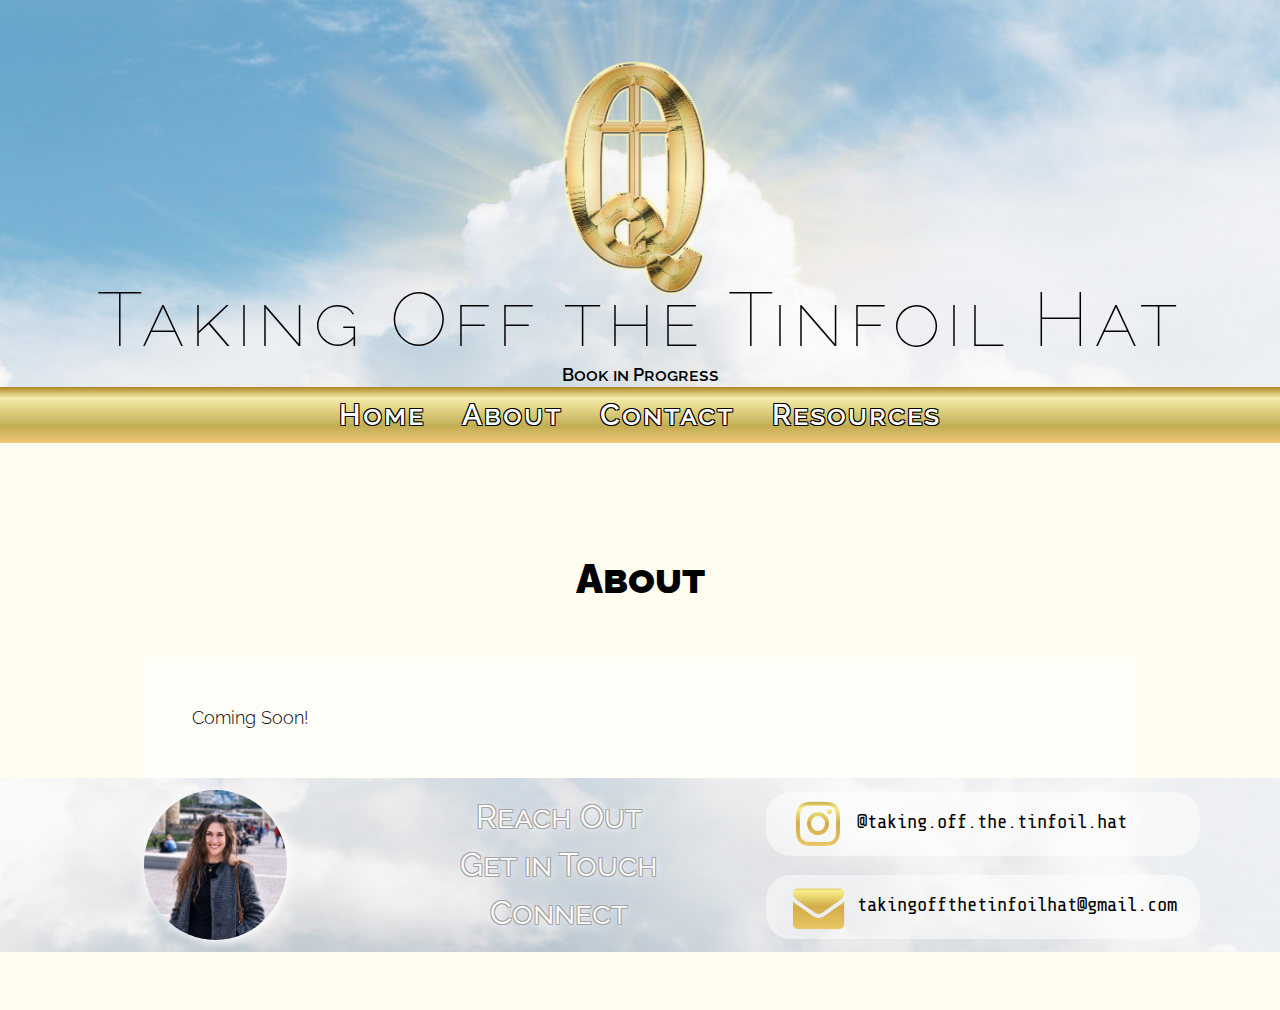
<file: about.html>
<html>
    <head>
        <meta charset="utf-8">
        <meta name="viewport" content="width=device-width, initial-scale=1.0">
        
        <link rel="stylesheet" type="text/css" 
            href="https://fonts.googleapis.com/css?family=Raleway">
        <link rel="stylesheet" href="https://cdnjs.cloudflare.com/ajax/libs/font-awesome/4.7.0/css/font-awesome.min.css">
       <link rel="stylesheet" type="text/css" href="//fonts.googleapis.com/css?family=Share+Tech+Mono" />

        <title>Taking Off the Tinfoil Hat</title>

        <style>
            #myBtn {display: none; position: fixed; font-family: "Raleway", sans-serif; bottom: 4vw; right: 2vw; z-index: 99; border: none; 
                        outline: none; background-color: rgba(255, 255, 255, 0.4); color: grey; 
                    padding: 1vw 1.2vw .8vw 1.2vw; border-radius: 10px; font-size: 2.5vw;}

            body {padding: 0; margin: 0; border: 0;}
            .header {position: relative; display: block; border: 0; margin: 0; padding: 0; overflow: hidden}
                .header img {width:100%; display: block; margin: 0 auto; padding: 0; border: 0;}
                .headertext {position: absolute; bottom: 2px; text-align: center; width: 100%; border: 0; margin: 0; padding: 0;}
                    .title {font-family: "Raleway", sans-serif; font-size: 5.9vw; font-variant: small-caps; font-weight: 100; letter-spacing: 5px;
                        border: 0; margin: 0; padding: 0;}
                    .inprog {font-family: "Raleway", sans-serif; font-size: 1.4vw; font-variant: small-caps; font-weight: 600; border: 0; margin: 0; padding: 0;}
            .menu { display: flex; flex-direction: row; justify-content: center; align-items: center; 
                    width: 100%; color: white; font-weight: 600; font-family: "Raleway", sans-serif; font-size: 2.3vw;
                    text-shadow: -1px -1px 0 #000, 1px -1px 0 #000, -1px 1px 0 #000, 1px 1px 0 #000; height: 4.4vw; letter-spacing: 2px;
                    background: linear-gradient(to bottom, #ae8625 0%, #f6edab 20%, #c1ad52 70%, #f3c57a 100%);
                    margin: 0; padding: 0; border: 0; font-variant: small-caps;}
                .centermenu {display: flex; width: 50%; justify-content: space-around; border: 0; margin: 0; padding: 0;}
                 a { text-decoration: none; color: white;}
                    .home {border: 0; margin: 0; padding: 0;}
                    .about {border: 0; margin: 0; padding: 0;}
                    .contact {border: 0; margin: 0; padding: 0;}
                    .resources {border: 0; margin: 0; padding: 0;}
            .main {display: flex; background: #FFFDEF; width: 100%; flex-direction: column; justify-content: center; align-items: center;
                    margin: 0; padding: 4.5vw 0; border: 0;}
                .subtitle {text-align: center; font-family: "Raleway", sans-serif; font-size: 3.2vw; font-weight: 600; 
                           padding: 1vw; margin:0; font-variant: small-caps; width: 25%;}
                .bodytext {background-color: rgba(255, 255, 255, 0.6); font-family: "Raleway", sans-serif; font-size: 1.4vw; text-align: left; 
                            margin: 0; padding: 50px; border: 0; width: 70%; font-weight: 300;}
           .footer {position: relative; display: flex; justify-content: center; align-items: center; border: 0; margin: 0; padding: 0; overflow: hidden}
                .footerimg {width: 100%;}                
                .footerflex {display: flex; position: absolute; justify-content: center; align-items: center; border: 0; margin: 0; padding: 0; overflow: hidden}
                .headshot img {border-radius: 50%; height: 11.7vw; box-shadow: 2px 2px 10px white; margin: 0 9.5vw;}
                .footertext {font-family: "Raleway", sans-serif; font-size: 2.5vw; font-variant: small-caps; text-align: center; color: white; 
                                border: 0; margin: 0vw 4.0vw; padding: 0; 
                                text-shadow: -1px -1px 0 #a3a3a3, 1px -1px 0 #a3a3a3, -1px 1px 0 #a3a3a3, 1px 1px 0 #a3a3a3, 2px 2px 10px white; line-height: 1.5;}
                .contacts {font-family: "Share Tech Mono", sans-serif; font-size: 1.5vw; text-align: left; margin: 0vw 4.5vw;}
                    .socials {background-color: rgba(255, 255, 255, 0.5); padding: 0.5vw 1.8vw 0.5vw; border-radius: 25px;}
                    .fa { padding: 0; font-size: 4.0vw; width: 4.5vw; text-align: center; text-decoration: none;}
                    .fa-instagram { background: -moz-linear-gradient(top, #ae8625 0%, #f7ef8a 20%, #d2ac47 50%, #edc967 100%); 
                                  background: -webkit-linear-gradient(top, #ae8625 0%, #f7ef8a 20%, #d2ac47 50%, #edc967 100%);
                                  background: linear-gradient(to bottom, #ae8625 0%, #f7ef8a 20%, #d2ac47 50%, #edc967 100%); -webkit-background-clip: text;
                                  -moz-background-clip: text; background-clip: text; -webkit-text-fill-color: transparent; border-radius: 10%; vertical-align: middle;}
                    .fa-envelope { background: -moz-linear-gradient(top, #ae8625 0%, #f7ef8a 20%, #d2ac47 50%, #edc967 100%); 
                                  background: -webkit-linear-gradient(top, #ae8625 0%, #f7ef8a 20%, #d2ac47 50%, #edc967 100%);
                                  background: linear-gradient(to bottom, #ae8625 0%, #f7ef8a 20%, #d2ac47 50%, #edc967 100%); -webkit-background-clip: text;
                                  -moz-background-clip: text; background-clip: text; -webkit-text-fill-color: transparent; vertical-align: middle;}
            
        @media only screen and (max-width: 800px) {
            #myBtn {display: none; position: fixed; font-family: "Raleway", sans-serif; bottom: 4vw; right: 2vw; z-index: 99; border: none; 
                    outline: none; background-color: rgba(255, 255, 255, 0.4); color: grey; 
                    padding: 1vw 1.2vw; border-radius: 10px; font-size: 4vw;}
            .header {position: relative; display: block; border: 0; margin: 0; padding: 0; overflow: hidden}
                .header img {width:200%; display: block; margin: 0; padding: 0; border: 0; transform: translatex(-25%);}
                .title {font-family: "Raleway", sans-serif; font-size: 5.5vw; font-variant: small-caps; font-weight: 100; letter-spacing: 5px;
                        border: 0; margin: 0; padding: 0;}
                .inprog {font-family: "Raleway", sans-serif; font-size: 1.7vw; font-variant: small-caps; font-weight: 600; border: 0; margin: 0; padding: 0;}
            .menu { display: flex; flex-direction: row; justify-content: center; align-items: center; 
                    width: 100%; font-weight: bold; font-family: "Raleway", sans-serif; font-size: 2.7vw; 
                    text-shadow: 0 0 0 #000, 0 0 0 #000, 0 0 0 #000, 0 0 0 #000;
                    height: 4.8vw; color: black; background: linear-gradient(to bottom, #ae8625 0%, #f6edab 20%, #c1ad52 70%, #f3c57a 100%);
                    margin: 0; padding: 0; border: 0; font-variant: small-caps;}
                .centermenu {display: flex; width: 90%; justify-content: space-around; border: 0; margin: 0; padding: 0;}
                 a { text-decoration: none; color: black;}
                    .home {border: 0; margin: 0; padding: 0;}
                    .about  {border: 0; margin: 0; padding: 0;}
                    .contact {border: 0; margin: 0; padding: 0;}
                    .resources {border: 0; margin: 0; padding: 0;}
            .main {display: flex; background: #FFFDEF; width: 100%; flex-direction: column; justify-content: center; align-items: center;
                    margin: 0; padding: 4.5vw 0; border: 0;}
                .subtitle {text-align: center; font-family: "Raleway", sans-serif; font-size: 3.4vw; font-weight: bold; 
                           padding: 4.5vw; margin:0; font-variant: small-caps; width: 70%;}
                .bodytext {background-color: rgba(255, 255, 255, 0.7); font-family: "Raleway", sans-serif; font-size: 3.0vw; 
                            text-align: left; margin: 0; padding: 4.5vw; 
                    border: 0; width: 70%; font-weight: 300;}
                .headshot img {border-radius: 50%; height: 22vw; box-shadow: 2px 2px 10px white; border: 0; margin: 1vw; padding: 0;}
                .info {display: flex; flex-direction: row; justify-content: space-around; align-items: center;}
                    .contacts {font-family: "Share Tech Mono", sans-serif; font-size: 2.0vw; text-align: center; margin: 0; border: 0; }
                        .socials {width: 50vw; background-color: rgba(255, 255, 255, 0.5); padding: 2vw 1.8vw 2vw; border-radius: 25px;}
                    .fa { padding: 0; font-size: 10.0vw; width: 25vw; text-align: center; text-decoration: none;}            
            .footerimg {width: 350%; text-align: center;}
            .footerflex {display: flex; position: absolute; justify-content: space-around; align-items: center; border: 0; margin: 0; padding: 0; overflow: hidden}
                .footertext {width: 25vw; font-family: "Raleway", sans-serif; font-size: 3.0vw; font-variant: small-caps; text-align: center; color: white; 
                    border: 0; margin: 0; padding: 0; font-weight: bold; 
                    text-shadow: -.1vw -.1vw 0 black, .1vw -.1vw 0 black, -.1vw .1vw 0 black, .1vw .1vw 0 black, .2vw .2vw 1vw white;}
            }
        </style>
    </head>

    <body>
        
        <button onclick="topFunction()" id="myBtn" title="Go to top">^</button>
        
        <div class="header">
            <img src="WebsiteHeader.resize.jpg">
            <div class="headertext">
                <p class="title">Taking Off the Tinfoil Hat</p>
                <p class="inprog">Book in Progress</p>          
            </div>
        </div>
      
        <div class="menu">
            <div class="centermenu"> 
                <div class="home"><a href="http://www.takingoffthetinfoilhat.com/">Home</a></div>
                <div class="about"><a href="http://www.takingoffthetinfoilhat.com/about">About</a></div>
                <div class="contact"><a href="http://www.takingoffthetinfoilhat.com/contact">Contact</a></div>
                <div class="resources"><a href="http://www.takingoffthetinfoilhat.com/resources">Resources</a></div>
            </div>
        </div>
        
        <div class="main">
            
            <div class="subtitle">
                <p><strong>About</strong></p>  
            </div>       
            
         <div class="bodytext">
                Coming Soon!
         </div>
    
       <div class="footer">
            <img class="footerimg" src="WebsiteFooter.clouds.jpg" >
            <div class="footerflex">
                <div class="headshot">
                    <img src="Headshot1.jpg">    
                </div>                
                <div class="footertext">
                    Reach Out<BR>Get in Touch<br>Connect
                </div>
                <div class="contacts">
                    <p class="socials">
                            <a href="https://www.instagram.com/taking.off.the.tinfoil.hat/" target="_blank" class="fa fa-instagram"></a> @taking.off.the.tinfoil.hat</p>
                    <p class="socials">
                            <a href="mailto: takingoffthetinfoilhat@gmail.com" target="_blank" class="fa fa-envelope"></a> takingoffthetinfoilhat@gmail.com</p>
                </div>
            </div>
        </div>

        <!-- Load external JavaScript -->
            <script src="scripts.js"></script>
        <!-- .fa:hover {opacity: 0.9; box-shadow: 0 12px 16px 0 rgba(0,0,0,0.24), 0 17px 50px 0 rgba(0,0,0,0.19);} -->
        
        
    </body>

</html>
</file>
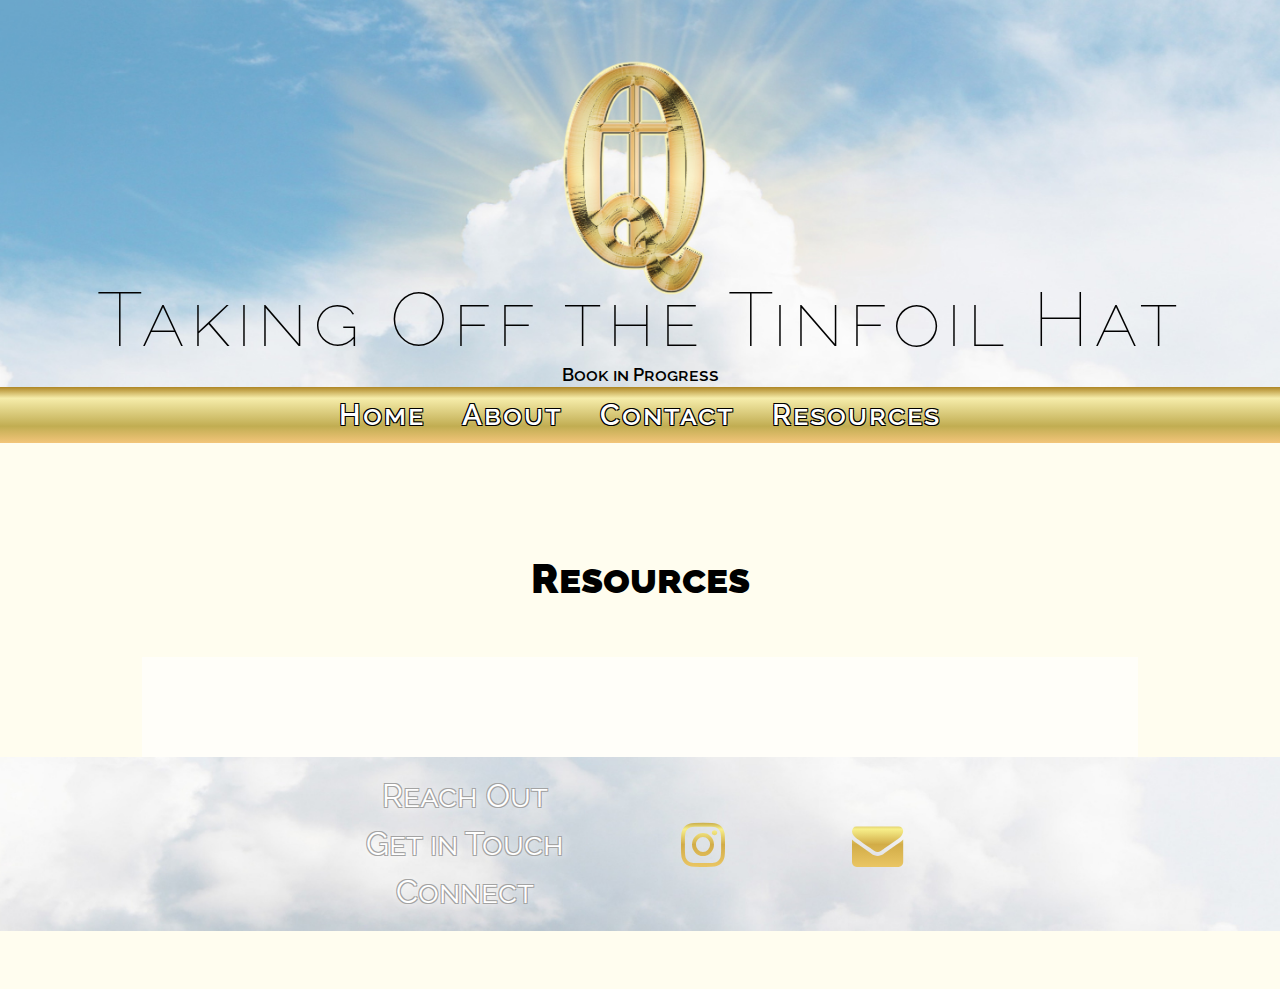
<file: Resources.html>
<html>
    <head>
        <meta charset="utf-8">
        <meta name="viewport" content="width=device-width, initial-scale=1.0">
        
        <link rel="stylesheet" type="text/css" 
            href="https://fonts.googleapis.com/css?family=Raleway">
        <link rel="stylesheet" href="https://cdnjs.cloudflare.com/ajax/libs/font-awesome/4.7.0/css/font-awesome.min.css">
       <link rel="stylesheet" type="text/css" href="//fonts.googleapis.com/css?family=Share+Tech+Mono" />

        <title>Taking Off the Tinfoil Hat</title>

        <style>
            #myBtn {display: none; position: fixed; font-family: "Raleway", sans-serif; bottom: 4vw; right: 2vw; z-index: 99; border: none; 
                        outline: none; background-color: rgba(255, 255, 255, 0.4); color: grey; 
                    padding: 1vw 1.2vw .8vw 1.2vw; border-radius: 10px; font-size: 2.5vw;}

            body {padding: 0; margin: 0; border: 0;}
            .header {position: relative; display: block; border: 0; margin: 0; padding: 0; overflow: hidden}
                .header img {width:100%; display: block; margin: 0 auto; padding: 0; border: 0;}
                .headertext {position: absolute; bottom: 2px; text-align: center; width: 100%; border: 0; margin: 0; padding: 0;}
                    .title {font-family: "Raleway", sans-serif; font-size: 5.9vw; font-variant: small-caps; font-weight: 100; letter-spacing: 5px;
                        border: 0; margin: 0; padding: 0;}
                    .inprog {font-family: "Raleway", sans-serif; font-size: 1.4vw; font-variant: small-caps; font-weight: 600; border: 0; margin: 0; padding: 0;}
            .menu { display: flex; flex-direction: row; justify-content: center; align-items: center; 
                    width: 100%; color: white; font-weight: 600; font-family: "Raleway", sans-serif; font-size: 2.3vw;
                    text-shadow: -1px -1px 0 #000, 1px -1px 0 #000, -1px 1px 0 #000, 1px 1px 0 #000; height: 4.4vw; letter-spacing: 2px;
                    background: linear-gradient(to bottom, #ae8625 0%, #f6edab 20%, #c1ad52 70%, #f3c57a 100%);
                    margin: 0; padding: 0; border: 0; font-variant: small-caps;}
                .centermenu {display: flex; width: 50%; justify-content: space-around; border: 0; margin: 0; padding: 0;}
                 a { text-decoration: none; color: white;}
                    .home {border: 0; margin: 0; padding: 0;}
                    .about {border: 0; margin: 0; padding: 0;}
                    .contact {border: 0; margin: 0; padding: 0;}
                    .resources {border: 0; margin: 0; padding: 0;}
            .main {display: flex; background: #FFFDEF; width: 100%; flex-direction: column; justify-content: center; align-items: center;
                    margin: 0; padding: 4.5vw 0; border: 0;}
                .subtitle {text-align: center; font-family: "Raleway", sans-serif; font-size: 3.2vw; font-weight: 600; 
                           padding: 1vw; margin:0; font-variant: small-caps; width: 25%;}
                .bodytext {background-color: rgba(255, 255, 255, 0.6); font-family: "Raleway", sans-serif; font-size: 1.4vw; text-align: left; 
                            margin: 0; padding: 50px; border: 0; width: 70%; font-weight: 300;}
                    .headshot {text-align: center;}
                        .headshot img {border-radius: 50%; height: 11.7vw; box-shadow: 2px 2px 10px white; margin: 0 5vw;}
                    .info {display: flex; flex-direction: row; justify-content: center; align-items: center;}
                        .contacts {font-family: "Share Tech Mono", sans-serif; font-size: 1.5vw; text-align: left; margin: 0vw 4.5vw;}
                            .socials {background-color: rgba(255, 255, 255, 0.5); padding: 0.5vw 1.8vw 0.5vw; border-radius: 25px; width: 35vw;}
                            .fa { padding: 0; font-size: 4.0vw; width: 4.7vw; text-align: center; text-decoration: none;}
                            .fa-instagram { background: -moz-linear-gradient(top, #ae8625 0%, #f7ef8a 20%, #d2ac47 50%, #edc967 100%); 
                                          background: -webkit-linear-gradient(top, #ae8625 0%, #f7ef8a 20%, #d2ac47 50%, #edc967 100%);
                                          background: linear-gradient(to bottom, #ae8625 0%, #f7ef8a 20%, #d2ac47 50%, #edc967 100%); -webkit-background-clip: text;
                                          -moz-background-clip: text; background-clip: text; -webkit-text-fill-color: transparent; border-radius: 10%; 
                                            vertical-align: middle;}
                            .fa-envelope { background: -moz-linear-gradient(top, #ae8625 0%, #f7ef8a 20%, #d2ac47 50%, #edc967 100%); 
                                          background: -webkit-linear-gradient(top, #ae8625 0%, #f7ef8a 20%, #d2ac47 50%, #edc967 100%);
                                          background: linear-gradient(to bottom, #ae8625 0%, #f7ef8a 20%, #d2ac47 50%, #edc967 100%); -webkit-background-clip: text;
                                          -moz-background-clip: text; background-clip: text; -webkit-text-fill-color: transparent; vertical-align: middle;}
                            .fa-globe { background: -moz-linear-gradient(top, #ae8625 0%, #f7ef8a 20%, #d2ac47 50%, #edc967 100%); 
                                          background: -webkit-linear-gradient(top, #ae8625 0%, #f7ef8a 20%, #d2ac47 50%, #edc967 100%);
                                          background: linear-gradient(to bottom, #ae8625 0%, #f7ef8a 20%, #d2ac47 50%, #edc967 100%); -webkit-background-clip: text;
                                          -moz-background-clip: text; background-clip: text; -webkit-text-fill-color: transparent; vertical-align: middle;}
            .footer {position: relative; display: flex; justify-content: space-around; align-items: center; border: 0; margin: 0; padding: 0; overflow: hidden}
                .footerimg {width: 100%;}                
                .footerflex {display: flex; position: absolute; justify-content: space-around; align-items: center; border: 0; margin: 0; padding: 0; overflow: hidden}
                .footertext {font-family: "Raleway", sans-serif; font-size: 2.5vw; font-variant: small-caps; text-align: center; color: white; 
                                border: 0; margin: 0vw 4.0vw; padding: 0; 
                                text-shadow: -1px -1px 0 #a3a3a3, 1px -1px 0 #a3a3a3, -1px 1px 0 #a3a3a3, 1px 1px 0 #a3a3a3, 2px 2px 10px white; line-height: 1.5;}
        
        @media only screen and (max-width: 800px) {
            #myBtn {display: none; position: fixed; font-family: "Raleway", sans-serif; bottom: 4vw; right: 2vw; z-index: 99; border: none; 
                    outline: none; background-color: rgba(255, 255, 255, 0.4); color: grey; 
                    padding: 1vw 1.2vw; border-radius: 10px; font-size: 4vw;}
            .header {position: relative; display: block; border: 0; margin: 0; padding: 0; overflow: hidden}
                .header img {width:200%; display: block; margin: 0; padding: 0; border: 0; transform: translatex(-25%);}
                .title {font-family: "Raleway", sans-serif; font-size: 5.5vw; font-variant: small-caps; font-weight: 100; letter-spacing: 5px;
                        border: 0; margin: 0; padding: 0;}
                .inprog {font-family: "Raleway", sans-serif; font-size: 1.7vw; font-variant: small-caps; font-weight: 600; border: 0; margin: 0; padding: 0;}
            .menu { display: flex; flex-direction: row; justify-content: center; align-items: center; 
                    width: 100%; font-weight: bold; font-family: "Raleway", sans-serif; font-size: 2.7vw; 
                    text-shadow: 0 0 0 #000, 0 0 0 #000, 0 0 0 #000, 0 0 0 #000;
                    height: 4.8vw; color: black; background: linear-gradient(to bottom, #ae8625 0%, #f6edab 20%, #c1ad52 70%, #f3c57a 100%);
                    margin: 0; padding: 0; border: 0; font-variant: small-caps;}
                .centermenu {display: flex; width: 90%; justify-content: space-around; border: 0; margin: 0; padding: 0;}
                 a { text-decoration: none; color: black;}
                    .home {border: 0; margin: 0; padding: 0;}
                    .about  {border: 0; margin: 0; padding: 0;}
                    .contact {border: 0; margin: 0; padding: 0;}
                    .resources {border: 0; margin: 0; padding: 0;}
            .main {display: flex; background: #FFFDEF; width: 100%; flex-direction: column; justify-content: center; align-items: center;
                    margin: 0; padding: 4.5vw 0; border: 0;}
                .subtitle {text-align: center; font-family: "Raleway", sans-serif; font-size: 3.4vw; font-weight: bold; 
                           padding: 4.5vw; margin:0; font-variant: small-caps; width: 70%;}
                .bodytext {background-color: rgba(255, 255, 255, 0.7); font-family: "Raleway", sans-serif; font-size: 3.0vw; 
                            text-align: left; margin: 0; padding: 4.5vw; 
                    border: 0; width: 70%; font-weight: 300;}
                .headshot img {border-radius: 50%; height: 22vw; box-shadow: 2px 2px 10px white; border: 0; margin: 1vw; padding: 0;}
                .info {display: flex; flex-direction: row; justify-content: space-around; align-items: center;}
                    .contacts {font-family: "Share Tech Mono", sans-serif; font-size: 2.0vw; text-align: center; margin: 0; border: 0; }
                        .socials {width: 50vw; background-color: rgba(255, 255, 255, 0.5); padding: 2vw 1.8vw 2vw; border-radius: 25px;}
                    .fa { padding: 0; font-size: 10.0vw; width: 25vw; text-align: center; text-decoration: none;}            
            .footerimg {width: 350%; text-align: center;}
            .footerflex {display: flex; position: absolute; justify-content: space-around; align-items: center; border: 0; margin: 0; padding: 0; overflow: hidden}
                .footertext {width: 25vw; font-family: "Raleway", sans-serif; font-size: 3.0vw; font-variant: small-caps; text-align: center; color: white; 
                    border: 0; margin: 0; padding: 0; font-weight: bold; 
                    text-shadow: -.1vw -.1vw 0 black, .1vw -.1vw 0 black, -.1vw .1vw 0 black, .1vw .1vw 0 black, .2vw .2vw 1vw white;}
            }
        </style>
    </head>

    <body>
        
        <button onclick="topFunction()" id="myBtn" title="Go to top">^</button>
        
        <div class="header">
            <img src="WebsiteHeader.resize.jpg">
            <div class="headertext">
                <p class="title">Taking Off the Tinfoil Hat</p>
                <p class="inprog">Book in Progress</p>          
            </div>
        </div>
      
        <div class="menu">
            <div class="centermenu"> 
                <div class="home"><a href="http://www.takingoffthetinfoilhat.com/">Home</a></div>
                <div class="about">About</div>
                <div class="contact"><a href="http://www.takingoffthetinfoilhat.com/contact">Contact</a></div>
                <div class="resources">Resources</div>
            </div>
        </div>
        
        <div class="main">
            
            <div class="subtitle">
                <p><strong>Resources</strong></p>  
            </div>       
            
         <div class="bodytext">
 
        </div>
        
    
        <div class="footer">
            <img class="footerimg" src="WebsiteFooter.clouds.jpg" >
            <div class="footerflex">              
                <div class="footertext">
                    Reach Out<BR>Get in Touch<br>Connect
                </div>
                <div class="contacts">
                    <a href="https://www.instagram.com/taking.off.the.tinfoil.hat/" target="_blank" class="fa fa-instagram"></a>
                </div>
                <div class="contacts">
                    <a href="mailto: takingoffthetinfoilhat@gmail.com" target="_blank" class="fa fa-envelope"></a>
                </div>
            </div>
        </div>

        <!-- Load external JavaScript -->
            <script src="scripts.js"></script>
        <!-- .fa:hover {opacity: 0.9; box-shadow: 0 12px 16px 0 rgba(0,0,0,0.24), 0 17px 50px 0 rgba(0,0,0,0.19);} -->
        
        
    </body>

</html>
</file>
